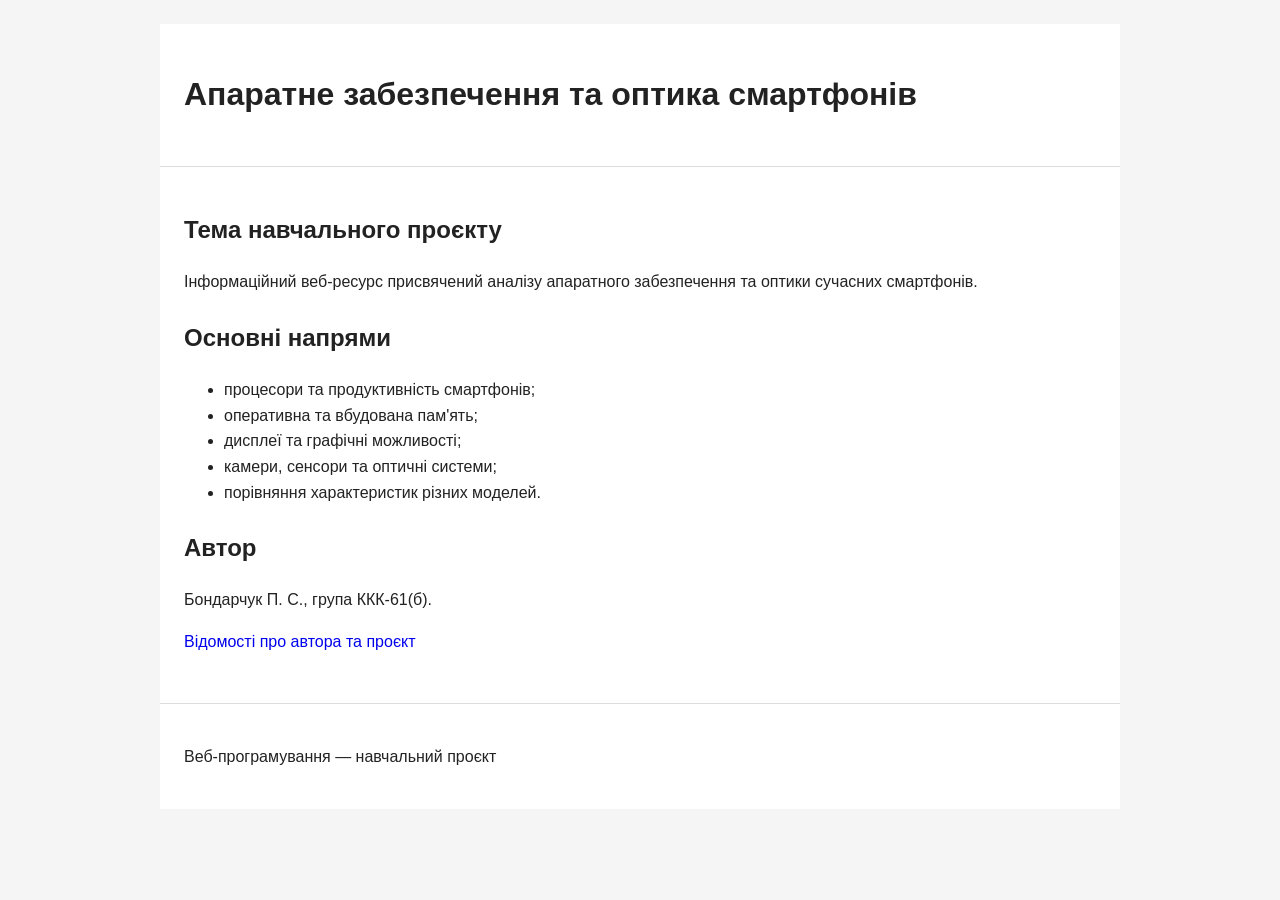
<file: index.html>
<!DOCTYPE html>
<html lang="uk">
<head>
    <meta charset="UTF-8">
    <meta name="viewport" content="width=device-width, initial-scale=1.0">
    <meta name="description" content="Інформаційний веб-ресурс про апаратне забезпечення та оптику смартфонів">
    <title>Апаратне забезпечення та оптика смартфонів</title>
    <link rel="stylesheet" href="style.css">
</head>
<body>
    <header>
        <h1>Апаратне забезпечення та оптика смартфонів</h1>
    </header>

    <main>
        <section>
            <h2>Тема навчального проєкту</h2>
            <p>
                Інформаційний веб-ресурс присвячений аналізу апаратного забезпечення
                та оптики сучасних смартфонів.
            </p>
        </section>

        <section>
            <h2>Основні напрями</h2>
            <ul>
                <li>процесори та продуктивність смартфонів;</li>
                <li>оперативна та вбудована пам'ять;</li>
                <li>дисплеї та графічні можливості;</li>
                <li>камери, сенсори та оптичні системи;</li>
                <li>порівняння характеристик різних моделей.</li>
            </ul>
        </section>

        <section>
            <h2>Автор</h2>
            <p>Бондарчук П. С., група ККК-61(б).</p>
            <p><a href="about.html">Відомості про автора та проєкт</a></p>
        </section>
    </main>

    <footer>
        <p>Веб-програмування — навчальний проєкт</p>
    </footer>
</body>
</html>
</file>
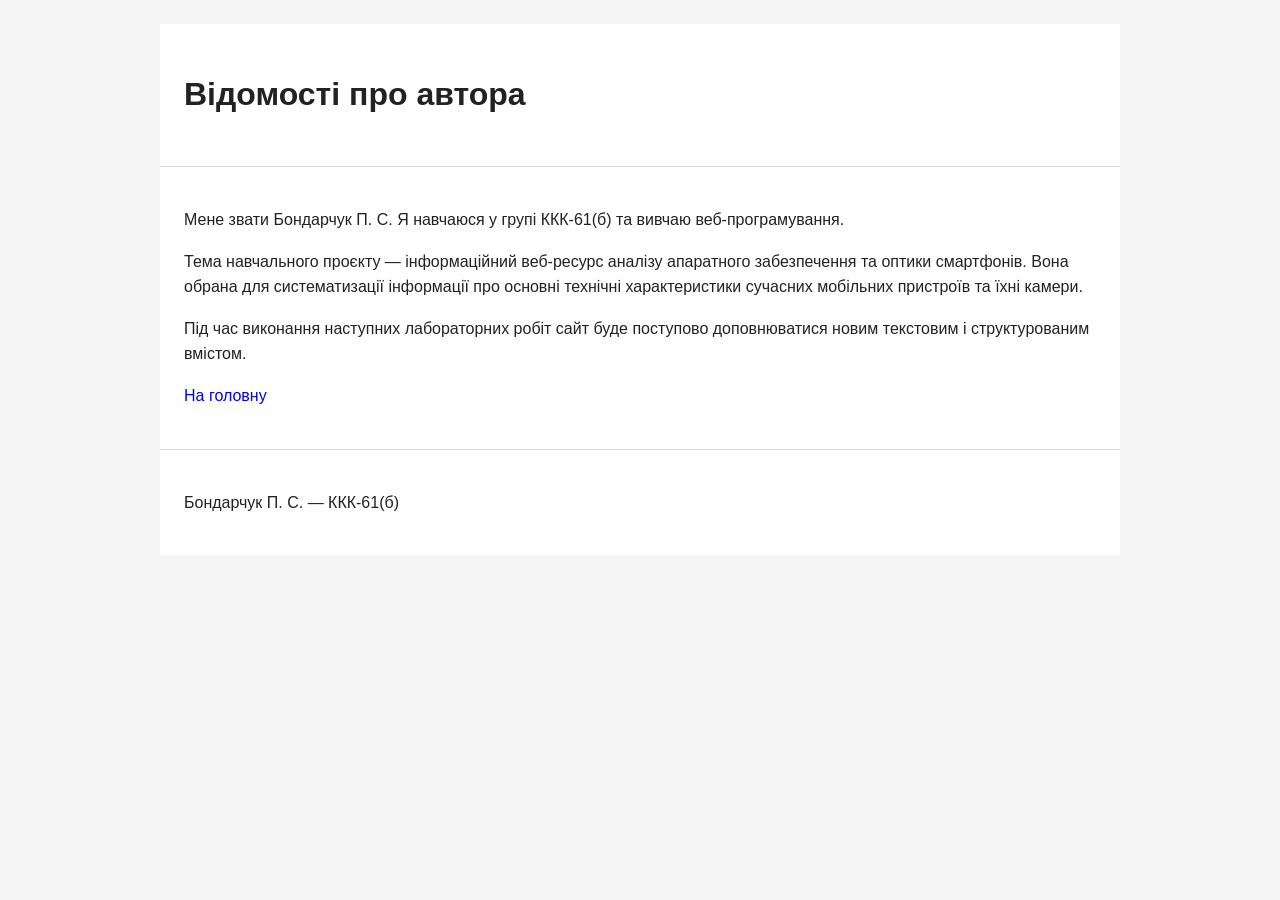
<file: about.html>
<!DOCTYPE html>
<html lang="uk">
<head>
    <meta charset="UTF-8">
    <meta name="viewport" content="width=device-width, initial-scale=1.0">
    <meta name="description" content="Відомості про автора навчального проєкту">
    <title>Про автора — Бондарчук П. С.</title>
    <link rel="stylesheet" href="style.css">
</head>
<body>
    <header>
        <h1>Відомості про автора</h1>
    </header>

    <main>
        <p>
            Мене звати Бондарчук П. С. Я навчаюся у групі ККК-61(б)
            та вивчаю веб-програмування.
        </p>

        <p>
            Тема навчального проєкту — інформаційний веб-ресурс аналізу
            апаратного забезпечення та оптики смартфонів. Вона обрана для
            систематизації інформації про основні технічні характеристики
            сучасних мобільних пристроїв та їхні камери.
        </p>

        <p>
            Під час виконання наступних лабораторних робіт сайт буде
            поступово доповнюватися новим текстовим і структурованим вмістом.
        </p>

        <p><a href="index.html">На головну</a></p>
    </main>

    <footer>
        <p>Бондарчук П. С. — ККК-61(б)</p>
    </footer>
</body>
</html>
</file>
<file: style.css>
:root {
    --page-width: 960px;
    --text: #222;
    --background: #f5f5f5;
    --surface: #ffffff;
    --border: #dddddd;
}

* {
    box-sizing: border-box;
}

body {
    margin: 0;
    font-family: Arial, sans-serif;
    line-height: 1.6;
    color: var(--text);
    background: var(--background);
}

header,
main,
footer {
    max-width: var(--page-width);
    margin: 0 auto;
    padding: 24px;
}

header {
    background: var(--surface);
    margin-top: 24px;
    border-bottom: 1px solid var(--border);
}

main {
    background: var(--surface);
}

section {
    margin-bottom: 24px;
}

a {
    text-decoration: none;
}

a:hover {
    text-decoration: underline;
}

footer {
    border-top: 1px solid var(--border);
    background: var(--surface);
}
</file>
